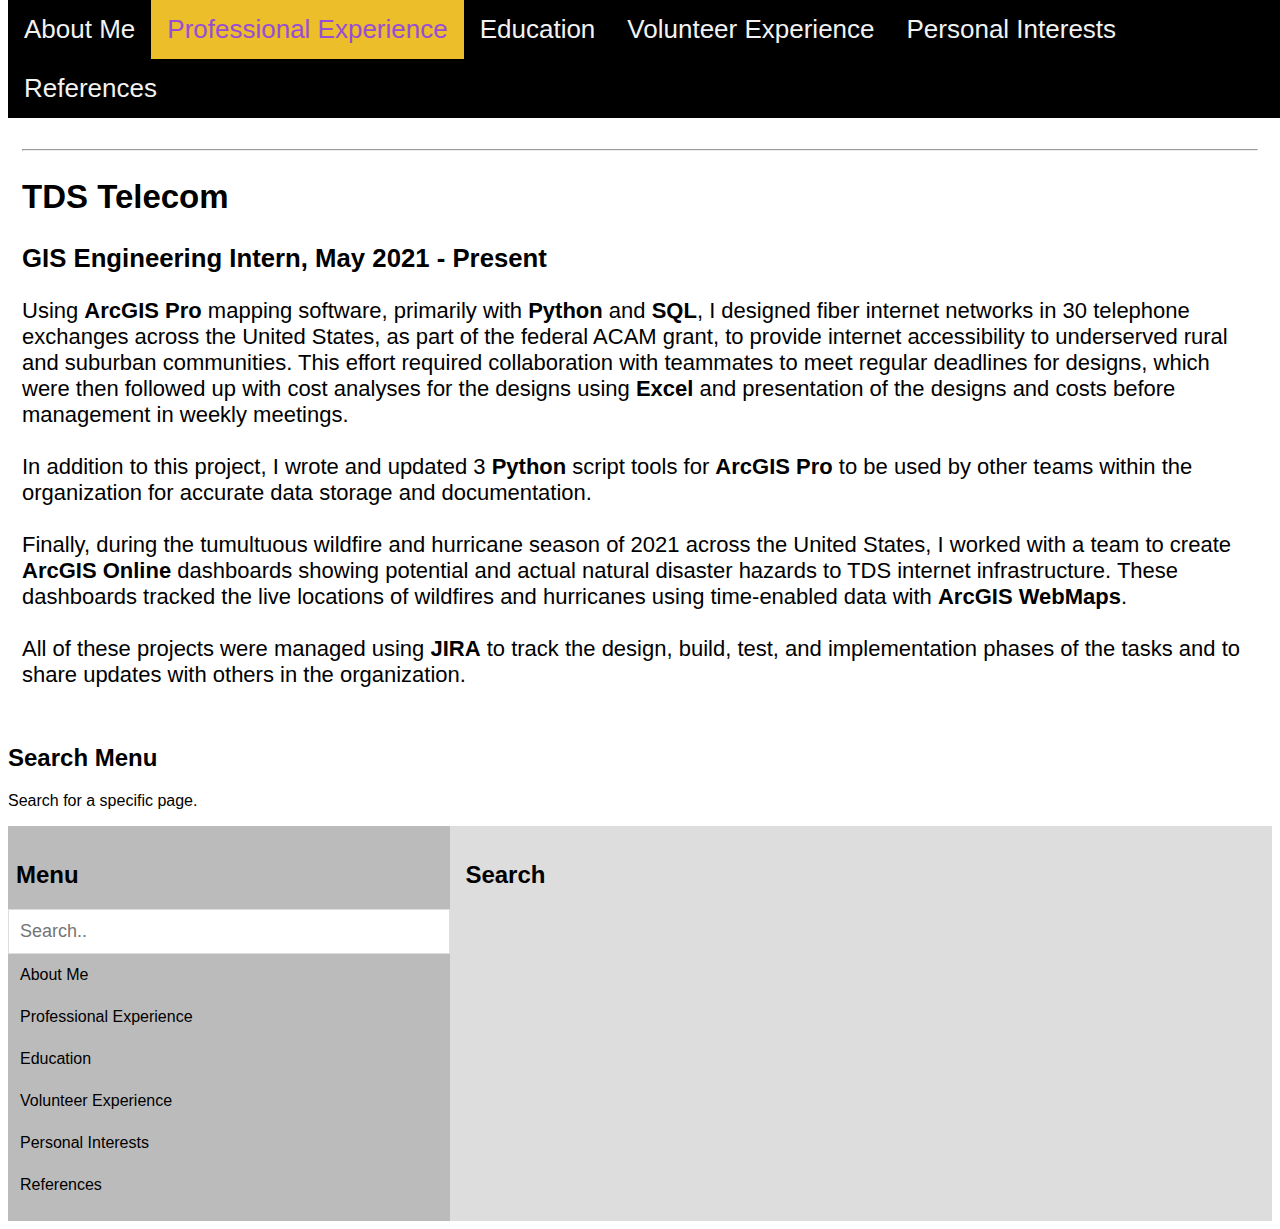
<file: professionalexperience.html>
<!DOCTYPE html>
<html>

<head>
    <title>Professional Experience</title>

    <link rel="stylesheet" href="css/main.css">
    <link rel="stylesheet" href="https://cdnjs.cloudflare.com/ajax/libs/font-awesome/4.7.0/css/font-awesome.min.css">
</head>
<body>
    <br>
    <div class="topnav" id="myTopnav">
        <a href="index.html">About Me</a>
        <a class="active" href="professionalexperience.html">Professional Experience</a>
        <a href="education.html">Education</a>
        <a href="volunteer.html">Volunteer Experience</a>
        <a href="personalinterests.html">Personal Interests</a>
        <a href="references.html">References</a>
            <!-- "Hamburger menu" / "Bar icon" to toggle the navigation links -->
        <a href="javascript:void(0);" class="icon">
            <i class="fa fa-bars"></i>
        </a>
    </div>

    <!-- Page content -->
    <div class="content">
        <h1>Professional Experience</h1>
        <hr>
        <h2>TDS Telecom</h2>
        <h3>GIS Engineering Intern, May 2021 - Present</h3>
        <p>
            Using <strong>ArcGIS Pro</strong> mapping software, primarily with <strong>Python</strong> and <strong>SQL</strong>, I designed fiber internet networks in 30 telephone exchanges across the United States, as part of the federal ACAM grant, to provide internet accessibility to underserved rural and suburban communities. This effort required collaboration with teammates to meet regular deadlines for designs, which were then followed up with cost analyses for the designs using <strong>Excel</strong> and presentation of the designs and costs before management in weekly meetings.<br>
            <br>
            In addition to this project, I wrote and updated 3 <strong>Python</strong> script tools for <strong>ArcGIS Pro</strong> to be used by other teams within the organization for accurate data storage and documentation.<br>
            <br>
            Finally, during the tumultuous wildfire and hurricane season of 2021 across the United States, I worked with a team to create <strong>ArcGIS Online</strong> dashboards showing potential and actual natural disaster hazards to TDS internet infrastructure. These dashboards tracked the live locations of wildfires and hurricanes using time-enabled data with <strong>ArcGIS WebMaps</strong>.<br>
            <br>
            All of these projects were managed using <strong>JIRA</strong> to track the design, build, test, and implementation phases of the tasks and to share updates with others in the organization.<br>
        </p>
    </div>

    <body>
        <meta name="viewport" content="width=device-width, initial-scale=1">
        <style>
        body {
          font-family: Arial, Helvetica, sans-serif;
        }
        
        * {
          box-sizing: border-box;
        }
        
        /* Create a column layout with Flexbox */
        .row {
          display: flex;
        }
        
        /* Left column (menu) */
        .left {
          flex: 35%;
          padding: 15px 0;
        }
        
        .left h2 {
          padding-left: 8px;
        }
        
        /* Right column (page content) */
        .right {
          flex: 65%;
          padding: 15px;
        }
        
        /* Style the search box */
        #mySearch {
          width: 100%;
          font-size: 18px;
          padding: 11px;
          border: 1px solid #ddd;
        }
        
        /* Style the navigation menu inside the left column */
        #myMenu {
          list-style-type: none;
          padding: 0;
          margin: 0;
        }
        
        #myMenu li a {
          padding: 12px;
          text-decoration: none;
          color: black;
          display: block
        }
        
        #myMenu li a:hover {
          background-color: #eee;
        }
        </style>
        </head>
        <body>
        
        <h2>Search Menu</h2>
        <p>Search for a specific page.</p>
        
        <div class="row">
          <div class="left" style="background-color:#bbb;">
            <h2>Menu</h2>
            <input type="text" id="mySearch" onkeyup="myFunction()" placeholder="Search.." title="Type in a category">
            <ul id="myMenu">
              <li><a href="#">About Me</a></li>
              <li><a href="#">Professional Experience</a></li>
              <li><a href="#">Education</a></li>
              <li><a href="#">Volunteer Experience</a></li>
              <li><a href="#">Personal Interests</a></li>
              <li><a href="#">References</a></li>
            </ul>
          </div>
          
          <div class="right" style="background-color:#ddd;">
            <h2>Search</h2>
          </div>
        </div>
        
        <script>
        function myFunction() {
          var input, filter, ul, li, a, i;
          input = document.getElementById("mySearch");
          filter = input.value.toUpperCase();
          ul = document.getElementById("myMenu");
          li = ul.getElementsByTagName("li");
          for (i = 0; i < li.length; i++) {
            a = li[i].getElementsByTagName("a")[0];
            if (a.innerHTML.toUpperCase().indexOf(filter) > -1) {
              li[i].style.display = "";
            } else {
              li[i].style.display = "none";
            }
          }
        }
        </script>

</body>

<script src="js/main.js"></script>

</html>
</file>
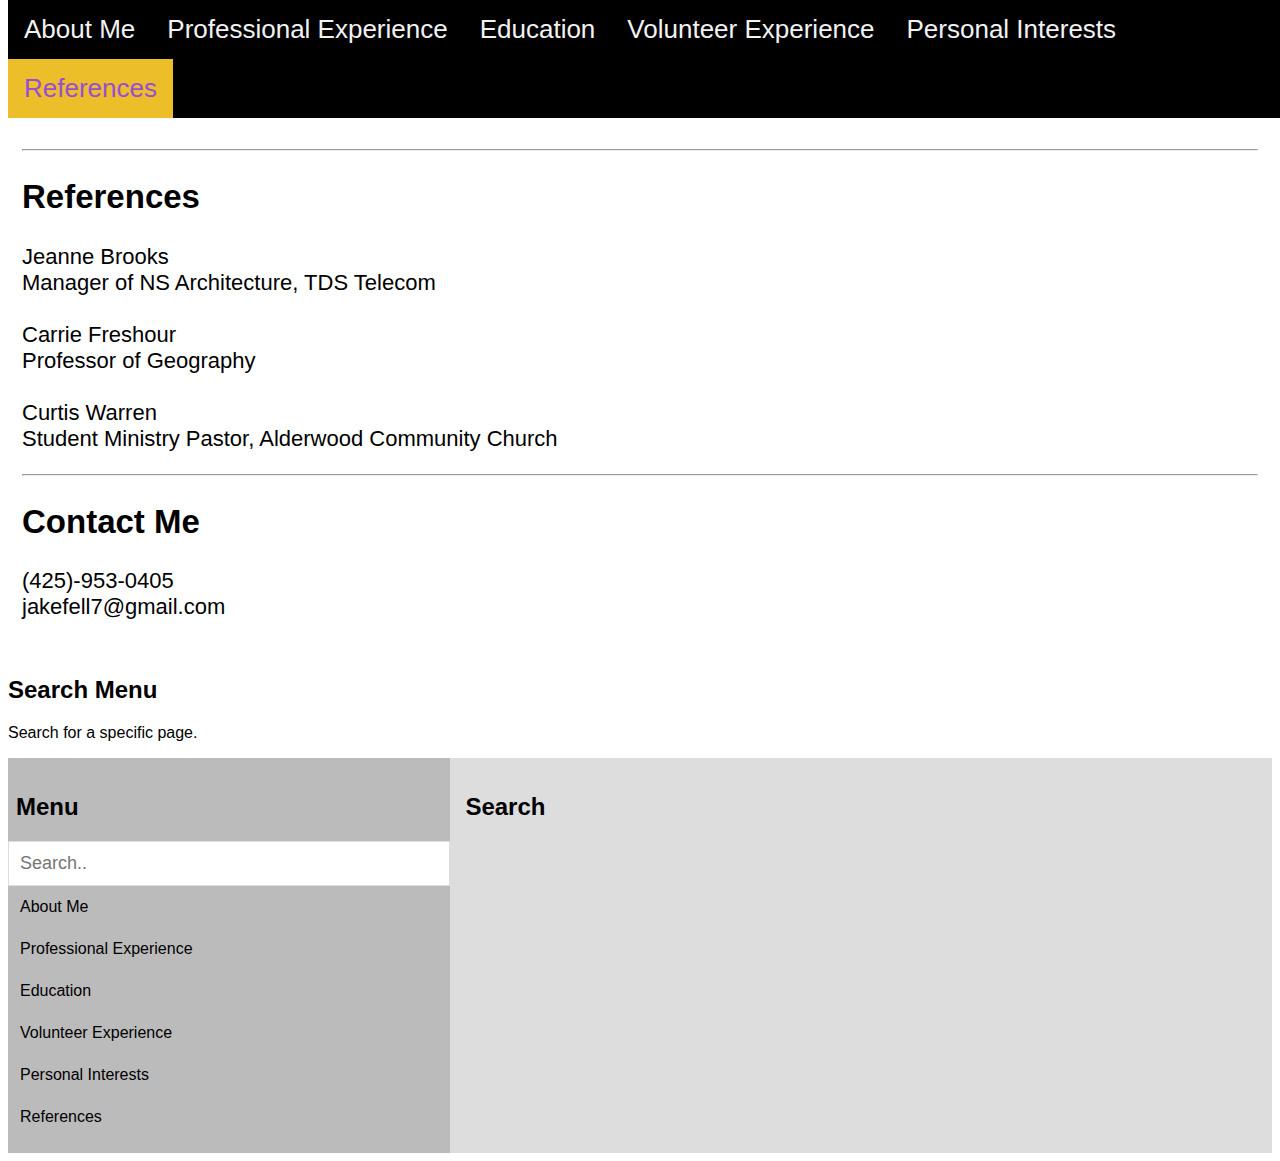
<file: references.html>
<!DOCTYPE html>
<html>

<head>
    <title>References and Contact</title>

    <link rel="stylesheet" href="css/main.css">
    <link rel="stylesheet" href="https://cdnjs.cloudflare.com/ajax/libs/font-awesome/4.7.0/css/font-awesome.min.css">
</head>
<body>
    <br>
    <div class="topnav" id="myTopnav">
        <a href="index.html">About Me</a>
        <a href="professionalexperience.html">Professional Experience</a>
        <a href="education.html">Education</a>
        <a href="volunteer.html">Volunteer Experience</a>
        <a href="personalinterests.html">Personal Interests</a>
        <a class="active" href="references.html">References</a>
        <!-- "Hamburger menu" / "Bar icon" to toggle the navigation links -->
        <a href="javascript:void(0);" class="icon">
            <i class="fa fa-bars"></i>
        </a>
    </div>

    <!-- Page content -->
    <div class="content">
        <h1>References and Contact Information</h1>
        <hr>
        <h2>References</h2>
         <p>
           Jeanne Brooks<br>
           Manager of NS Architecture, TDS Telecom<br>
           <br>
           Carrie Freshour<br>
           Professor of Geography<br>
           <br>
           Curtis Warren<br>
           Student Ministry Pastor, Alderwood Community Church<br>
         </p>
          <hr>
        <h2>Contact Me</h2>
        <p>
            (425)-953-0405<br>
            jakefell7@gmail.com
        </p>
    </div>

    <body>
        <meta name="viewport" content="width=device-width, initial-scale=1">
        <style>
        body {
          font-family: Arial, Helvetica, sans-serif;
        }
        
        * {
          box-sizing: border-box;
        }
        
        /* Create a column layout with Flexbox */
        .row {
          display: flex;
        }
        
        /* Left column (menu) */
        .left {
          flex: 35%;
          padding: 15px 0;
        }
        
        .left h2 {
          padding-left: 8px;
        }
        
        /* Right column (page content) */
        .right {
          flex: 65%;
          padding: 15px;
        }
        
        /* Style the search box */
        #mySearch {
          width: 100%;
          font-size: 18px;
          padding: 11px;
          border: 1px solid #ddd;
        }
        
        /* Style the navigation menu inside the left column */
        #myMenu {
          list-style-type: none;
          padding: 0;
          margin: 0;
        }
        
        #myMenu li a {
          padding: 12px;
          text-decoration: none;
          color: black;
          display: block
        }
        
        #myMenu li a:hover {
          background-color: #eee;
        }
        </style>
        </head>
        <body>
        
        <h2>Search Menu</h2>
        <p>Search for a specific page.</p>
        
        <div class="row">
          <div class="left" style="background-color:#bbb;">
            <h2>Menu</h2>
            <input type="text" id="mySearch" onkeyup="myFunction()" placeholder="Search.." title="Type in a category">
            <ul id="myMenu">
              <li><a href="#">About Me</a></li>
              <li><a href="#">Professional Experience</a></li>
              <li><a href="#">Education</a></li>
              <li><a href="#">Volunteer Experience</a></li>
              <li><a href="#">Personal Interests</a></li>
              <li><a href="#">References</a></li>
            </ul>
          </div>
          
          <div class="right" style="background-color:#ddd;">
            <h2>Search</h2>
          </div>
        </div>
        
        <script>
        function myFunction() {
          var input, filter, ul, li, a, i;
          input = document.getElementById("mySearch");
          filter = input.value.toUpperCase();
          ul = document.getElementById("myMenu");
          li = ul.getElementsByTagName("li");
          for (i = 0; i < li.length; i++) {
            a = li[i].getElementsByTagName("a")[0];
            if (a.innerHTML.toUpperCase().indexOf(filter) > -1) {
              li[i].style.display = "";
            } else {
              li[i].style.display = "none";
            }
          }
        }
        </script>

</body>

<script src="js/main.js"></script>

</html>
</file>
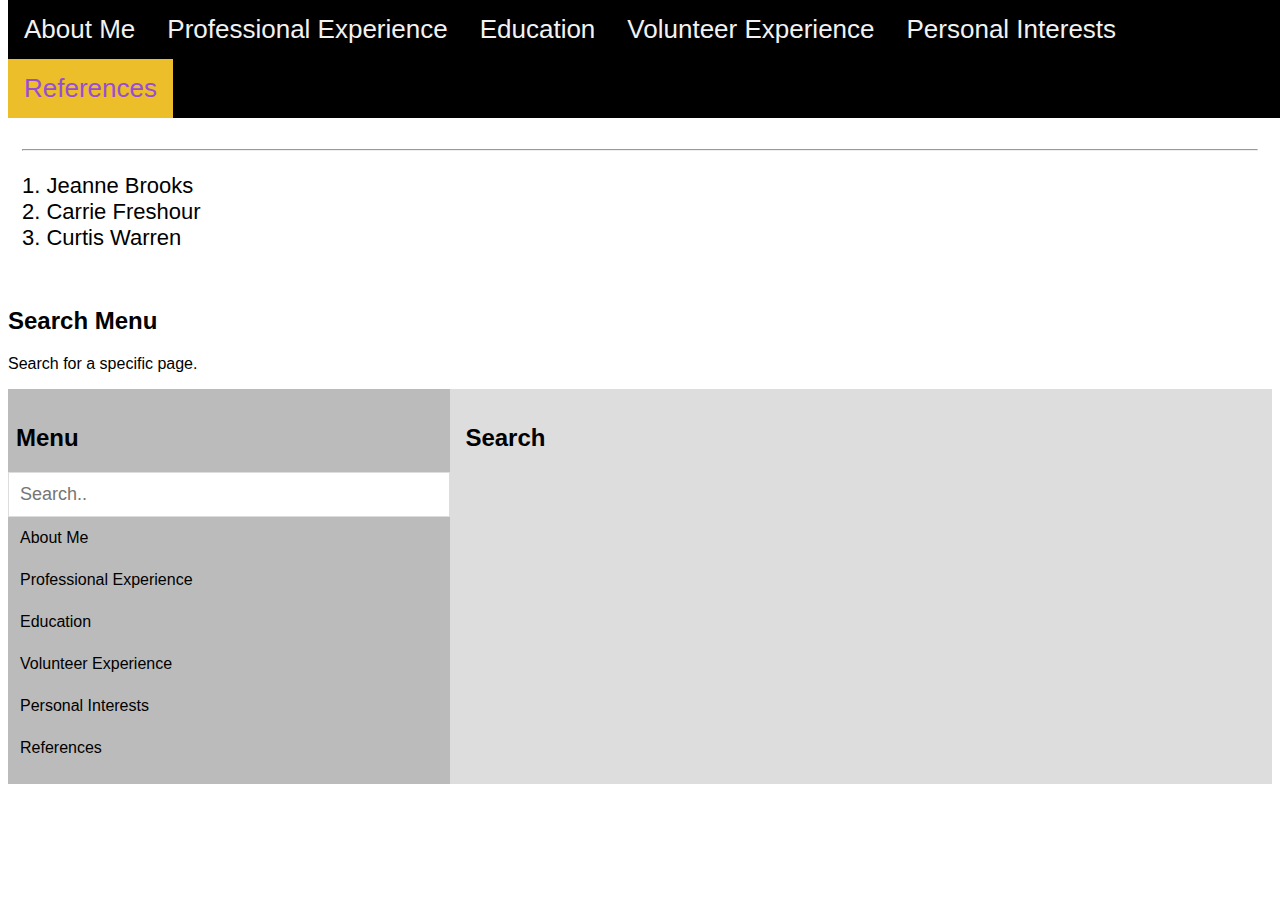
<file: lab02/references.html>
<!DOCTYPE html>
<html>

<head>
    <title>References</title>

    <link rel="stylesheet" href="css/main.css">
    <link rel="stylesheet" href="https://cdnjs.cloudflare.com/ajax/libs/font-awesome/4.7.0/css/font-awesome.min.css">
</head>
<body>
    <br>
    <div class="topnav" id="myTopnav">
        <a href="index.html">About Me</a>
        <a href="professionalexperience.html">Professional Experience</a>
        <a href="education.html">Education</a>
        <a href="volunteer.html">Volunteer Experience</a>
        <a href="personalinterests.html">Personal Interests</a>
        <a class="active" href="references.html">References</a>
        <!-- "Hamburger menu" / "Bar icon" to toggle the navigation links -->
        <a href="javascript:void(0);" class="icon">
            <i class="fa fa-bars"></i>
        </a>
    </div>

    <!-- Page content -->
    <div class="content">
        <h1>References</h1>
        <hr>
        <p>
            1. Jeanne Brooks<br>
            2. Carrie Freshour<br>
            3. Curtis Warren<br>
        </p>
    </div>

    <body>
        <meta name="viewport" content="width=device-width, initial-scale=1">
        <style>
        body {
          font-family: Arial, Helvetica, sans-serif;
        }
        
        * {
          box-sizing: border-box;
        }
        
        /* Create a column layout with Flexbox */
        .row {
          display: flex;
        }
        
        /* Left column (menu) */
        .left {
          flex: 35%;
          padding: 15px 0;
        }
        
        .left h2 {
          padding-left: 8px;
        }
        
        /* Right column (page content) */
        .right {
          flex: 65%;
          padding: 15px;
        }
        
        /* Style the search box */
        #mySearch {
          width: 100%;
          font-size: 18px;
          padding: 11px;
          border: 1px solid #ddd;
        }
        
        /* Style the navigation menu inside the left column */
        #myMenu {
          list-style-type: none;
          padding: 0;
          margin: 0;
        }
        
        #myMenu li a {
          padding: 12px;
          text-decoration: none;
          color: black;
          display: block
        }
        
        #myMenu li a:hover {
          background-color: #eee;
        }
        </style>
        </head>
        <body>
        
        <h2>Search Menu</h2>
        <p>Search for a specific page.</p>
        
        <div class="row">
          <div class="left" style="background-color:#bbb;">
            <h2>Menu</h2>
            <input type="text" id="mySearch" onkeyup="myFunction()" placeholder="Search.." title="Type in a category">
            <ul id="myMenu">
              <li><a href="#">About Me</a></li>
              <li><a href="#">Professional Experience</a></li>
              <li><a href="#">Education</a></li>
              <li><a href="#">Volunteer Experience</a></li>
              <li><a href="#">Personal Interests</a></li>
              <li><a href="#">References</a></li>
            </ul>
          </div>
          
          <div class="right" style="background-color:#ddd;">
            <h2>Search</h2>
          </div>
        </div>
        
        <script>
        function myFunction() {
          var input, filter, ul, li, a, i;
          input = document.getElementById("mySearch");
          filter = input.value.toUpperCase();
          ul = document.getElementById("myMenu");
          li = ul.getElementsByTagName("li");
          for (i = 0; i < li.length; i++) {
            a = li[i].getElementsByTagName("a")[0];
            if (a.innerHTML.toUpperCase().indexOf(filter) > -1) {
              li[i].style.display = "";
            } else {
              li[i].style.display = "none";
            }
          }
        }
        </script>

</body>

<script src="js/main.js"></script>

</html>
</file>
<file: css/main.css>
/* Add a black background color to the top navigation */
.topnav {
  background-color: rgb(0, 0, 0);
  overflow: hidden;
  position: fixed; /* Set the navbar to fixed position */
  top: 0; /* Position the navbar at the top of the page */
  width: 100%
}

.topnav a {
  float: left;
  display: block;
  color: #f2f2f2;
  text-align: center;
  padding: 14px 16px;
  text-decoration: none;
  font-size: 26px;
}

/* Change the color of links on hover */
.topnav a:hover {
  background-color: rgb(152, 77, 214);
  color: black;
}

/* Add an active class to highlight the current page */
.topnav a.active {
  background-color: #ebbe2a;
  color: rgb(152, 77, 214);
}

/* Hide the icon that should open and close the topnav on small screens */
.topnav .icon {
  display: none;
}

/* Style for page content */
.content {
  padding: 14px;
  font-size: 22px;
}

.main {
  margin-top: 30px; /* Add a top margin to avoid content overlay */
  margin-bottom: 30px;
}

/* When the screen is less than 800 pixels wide, */
@media screen and (max-width: 800px) {
  /* Hide all links, except for the selected tab */
  .topnav a:not(.active) {
    display: none;
  }
  /* Show the icon that should open and close the topnav*/
  .topnav a.icon {
    float: right;
    display: block;
  }
}

/* When the screen is less than 800 pixels wide, if the user clicks on the icon, */
/* the "responsive" class attribute will be added to the topnav by the JavaScript code. */
/* This media query sets the style for the unfolded topnav. */
/* It makes the topnav look good on small screens (display the links vertically instead of horizontally)  */
@media screen and (max-width: 800px) {
  .topnav.responsive {
    position: relative;
  }

  .topnav.responsive a.icon {
    position: absolute;
    right: 0;
    top: 0;
  }

  .topnav.responsive a {
    float: none;
    display: block;
    text-align: left;
  }
}
</file>
<file: lab02/css/main.css>
/* Add a black background color to the top navigation */
.topnav {
  background-color: rgb(0, 0, 0);
  overflow: hidden;
  position: fixed; /* Set the navbar to fixed position */
  top: 0; /* Position the navbar at the top of the page */
  width: 100%
}

.topnav a {
  float: left;
  display: block;
  color: #f2f2f2;
  text-align: center;
  padding: 14px 16px;
  text-decoration: none;
  font-size: 26px;
}

/* Change the color of links on hover */
.topnav a:hover {
  background-color: rgb(152, 77, 214);
  color: black;
}

/* Add an active class to highlight the current page */
.topnav a.active {
  background-color: #ebbe2a;
  color: rgb(152, 77, 214);
}

/* Hide the icon that should open and close the topnav on small screens */
.topnav .icon {
  display: none;
}

/* Style for page content */
.content {
  padding: 14px;
  font-size: 22px;
}

.main {
  margin-top: 30px; /* Add a top margin to avoid content overlay */
  margin-bottom: 30px;
}

/* When the screen is less than 800 pixels wide, */
@media screen and (max-width: 800px) {
  /* Hide all links, except for the selected tab */
  .topnav a:not(.active) {
    display: none;
  }
  /* Show the icon that should open and close the topnav*/
  .topnav a.icon {
    float: right;
    display: block;
  }
}

/* When the screen is less than 800 pixels wide, if the user clicks on the icon, */
/* the "responsive" class attribute will be added to the topnav by the JavaScript code. */
/* This media query sets the style for the unfolded topnav. */
/* It makes the topnav look good on small screens (display the links vertically instead of horizontally)  */
@media screen and (max-width: 800px) {
  .topnav.responsive {
    position: relative;
  }

  .topnav.responsive a.icon {
    position: absolute;
    right: 0;
    top: 0;
  }

  .topnav.responsive a {
    float: none;
    display: block;
    text-align: left;
  }
}
</file>
